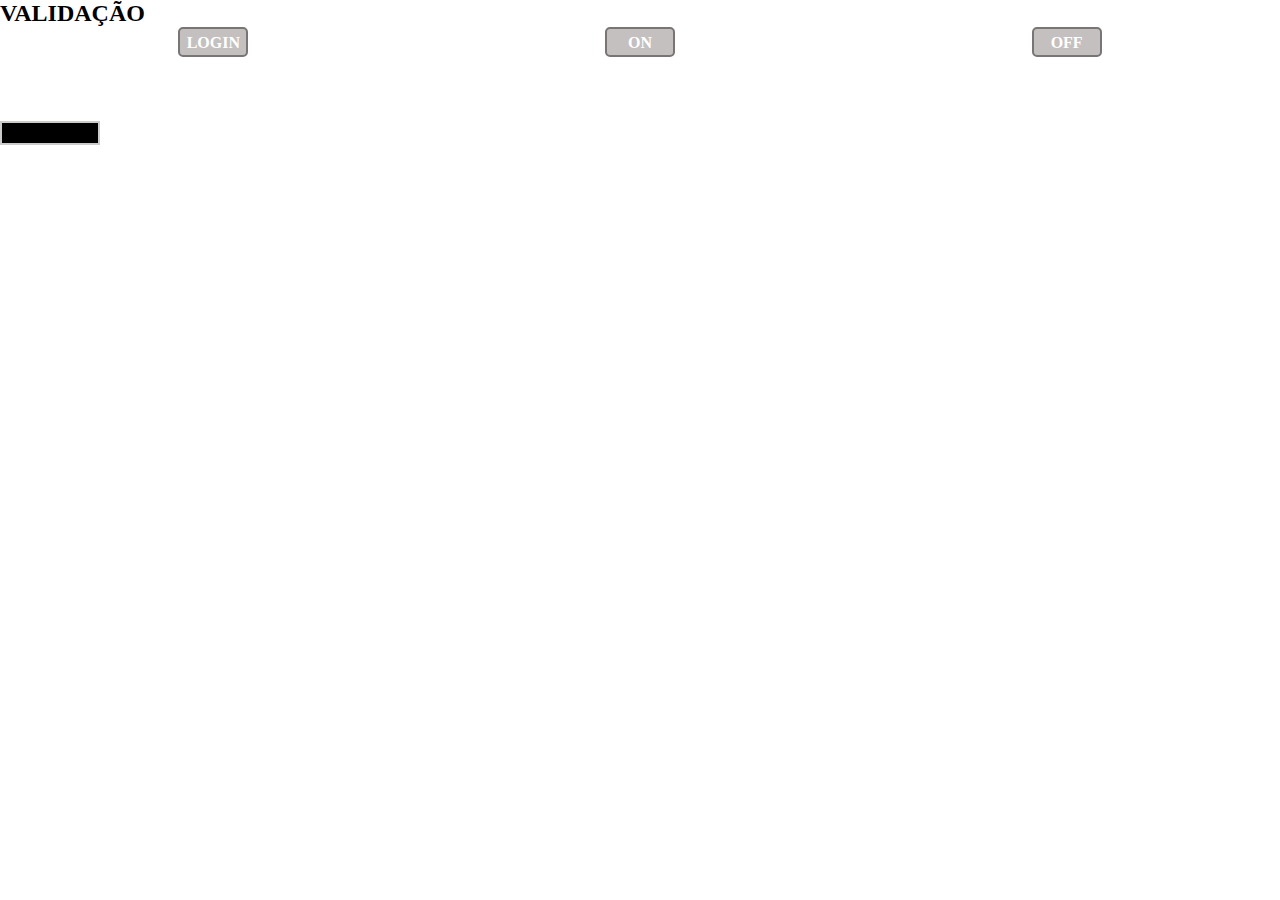
<file: index.html>
<!DOCTYPE html>
<html lang="pt-br">
  <head>
    <meta charset="UTF-8" />
    <meta name="viewport" content="width=device-width, initial-scale=1.0" />
    <link rel="stylesheet" href="./css/estilo.css" />
    <title>JavaScript</title>
  </head>

    <script src="./js/script.js" defer></script>

</head>

<body>
    
 

    <div> 
        <h2>VALIDAÇÃO</h2>
        <div class="btn-box">
            <a href="#" id="btnLogin">LOGIN</a>
            <a href="#" id="btnOn">ON</a>
            <a href="#" id="btnOff">OFF</a>
        </div>

        <div id="relogio"></div>

        <dialog>
            <a href="#" id="btnClose">x</a>
        <p class="valida"></p>
        <div>
            <form action="#" method="get" onsubmit="return validacao(idEmail,idSenha)">
                <fieldset>
                    <legend>LOGIN</legend>
                    <div class="form-group">
                    <div>
                        <label for="idEmail">Email</label>
                        <input type="email" name="txtEmail" id="idEmail" placeholder="Digite seu email" required>
                    </div>
                    <div>
                        <label for="idSenha">Senha</label>
                        <input type="password" name="txtSenha" id="idSenha" placeholder="Digite sua senha" required >
                    </div>
                    <div>
                        <input type="checkbox" name="txtLembrar" id="idLembrar" value="lembrete" checked>
                        <label for="idLembrar">Lembrar-me</label>
                    </div>
                    <div>
                        <button type="submit" id="btnSubmit">Enviar</button>
                    </div>
                  </div>
                </fieldset>
            </form>
        </div>
        </dialog>
    </div>
         
</body>                     
</html>
</file>
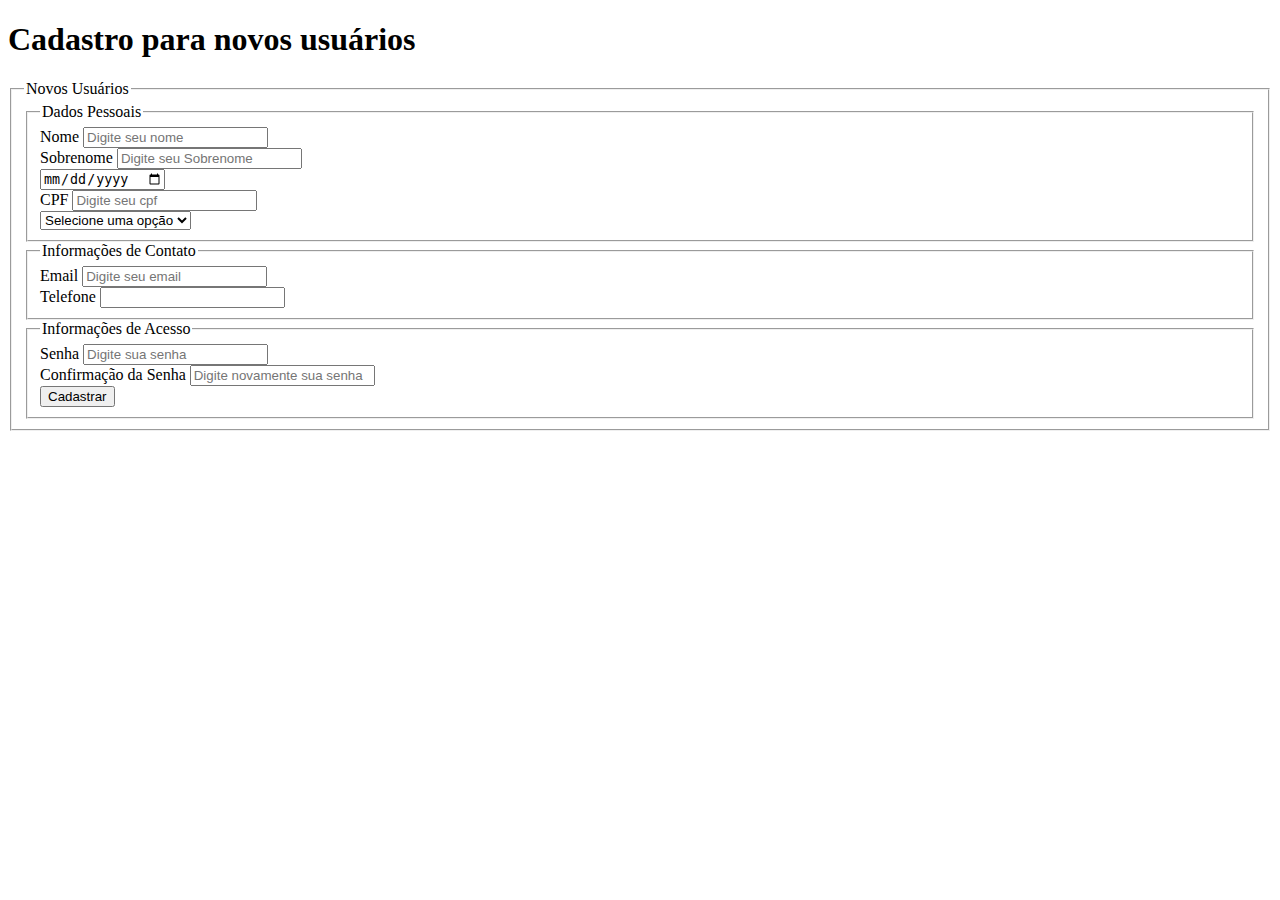
<file: .cad/cad-user.html>
<!DOCTYPE html>
<html lang="pt-br">
  <head>
    <meta charset="UTF-8" />
    <meta name="viewport" content="width=device-width, initial-scale=1.0" />
    <title>Cadastro</title>
  </head>
  <body>
    <h1>Cadastro para novos usuários</h1>

    <div>
      <form action="#" method="get">
        <fieldset>
          <legend>Novos Usuários</legend>
          <fieldset>
            <legend>Dados Pessoais</legend>
            <div>
              <label for="idSnm">Nome</label>
              <input
                type="text"
                name="txtNm"
                id="idNm"
                placeholder="Digite seu nome"
                required
              />
            </div>
            <div>
              <label for="idSnm">Sobrenome</label>
              <input
                type="text"
                name="txtSnm"
                id="idSnm"
                placeholder="Digite seu Sobrenome"
                required
              />
            </div>
            <div>
              <input type="date" name="txtDtNasc" id="idDtNasc" required />
            </div>
            <div>
              <label for="idCpf">CPF</label>
              <input
                type="text"
                name="txtCpf"
                id="idCpf"
                placeholder="Digite seu cpf"
                required
              />
            </div>
            <div>
              <select name="lstGen" id="idGen">
                <option value="0">Selecione uma opção</option>
                <option value="f">Feminino</option>
                <option value="m">Masculino</option>
                <option value="o">Outros</option>
              </select>
            </div>
            <div></div>
          </fieldset>
          <fieldset>
            <legend>Informações de Contato</legend>
            <div>
              <label for="idEmail">Email</label>
              <input
                type="email"
                name="txtEmail"
                id="idEmail"
                placeholder="Digite seu email"
                required
              />
            </div>
            <div>
              <label for="idTel">Telefone</label>
              <input type="number" name="txtTel" id="idTel" required />
            </div>
          </fieldset>
          <fieldset>
            <legend>Informações de Acesso</legend>
            <div>
              <label for="idSenha">Senha</label>
              <input
                type="password"
                name="txtSenha"
                id="idSenha"
                placeholder="Digite sua senha"
                required
              />
            </div>
            <div>
              <label for="idConfirmaSenha">Confirmação da Senha</label>
              <input
                type="password"
                name="txtConfirmaSenha"
                id="idConfirmaSenha"
                placeholder="Digite novamente sua senha"
                required
              />
            </div>
            <div>
              <button type="submit">Cadastrar</button>
            </div>
          </fieldset>
        </fieldset>
      </form>
    </div>
  </body>
</html>
</file>
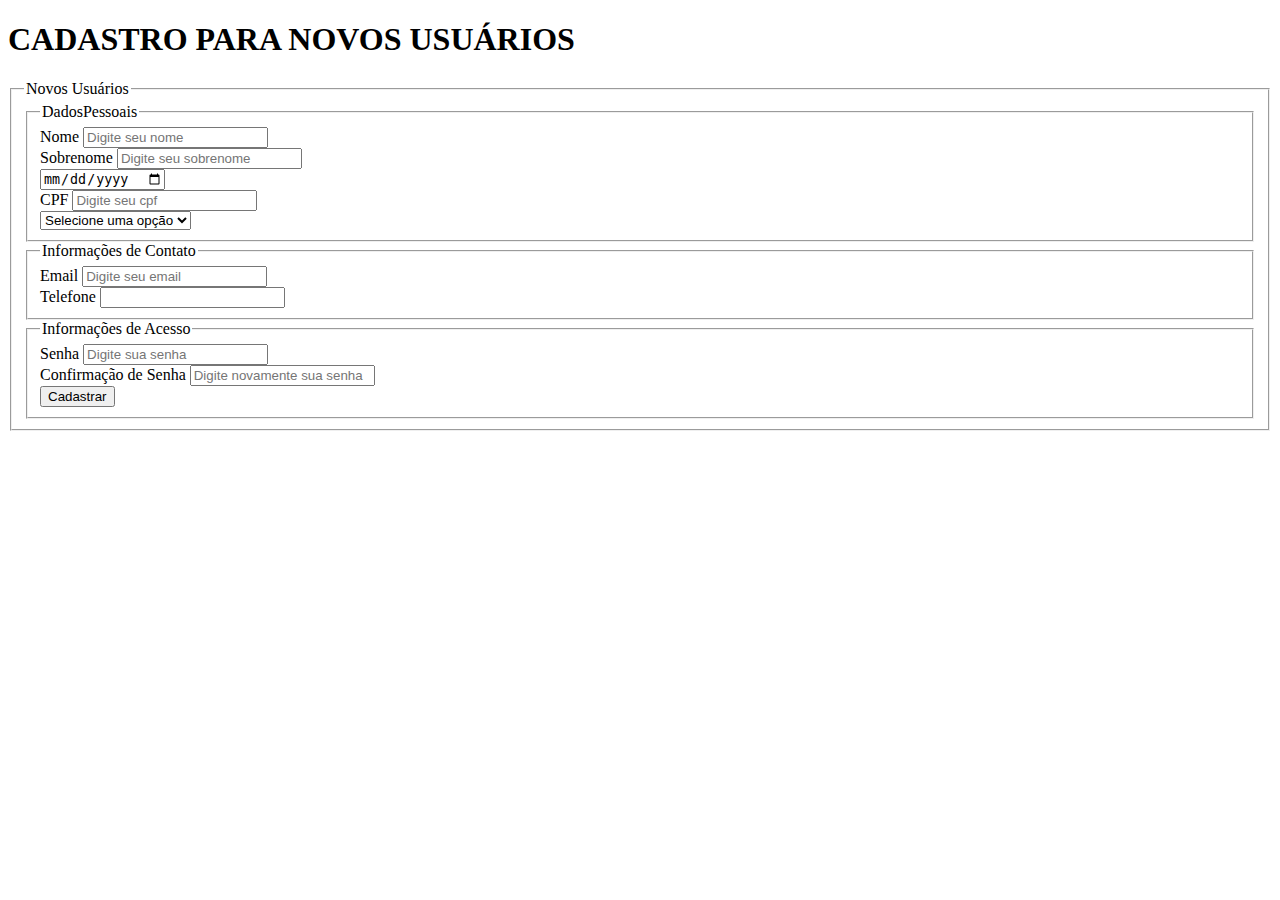
<file: .cad/cad-usuario.html>
<!DOCTYPE html>
<html lang="pt-br">
  <head>
    <meta charset="UTF-8" />
    <meta name="viewport" content="width=device-width, initial-scale=1.0" />
    <title>Cadastro</title>
  </head>
  <body>
    <h1>CADASTRO PARA NOVOS USUÁRIOS</h1>

    <div>
      <form action="#" method="get">
        <fieldset>
          <legend>Novos Usuários</legend>
          <fieldset>
            <legend>DadosPessoais</legend>
            <div>
              <label for="idNm">Nome</label>
              <input
                type="text"
                name="txtNm"
                id="idNm"
                placeholder="Digite seu nome"
                required
              />
            </div>
            <div>
              <label for="idSnm">Sobrenome</label>
              <input
                type="text"
                name="txtSnm"
                id="idSnm"
                placeholder="Digite seu sobrenome"
                required
              />
            </div>
            <div>
              <input type="date" name="txtDtNasc" id="idDtNasc" required />
            </div>
            <div>
              <label for="idCpf">CPF</label>
              <input
                type="text"
                name="txtCpf"
                id="idCpf"
                placeholder="Digite seu cpf"
                required
              />
            </div>
            <div>
              <select name="lstGen" id="idGen">
                <option value="0">Selecione uma opção</option>
                <option value="f">Feminino</option>
                <option value="m">Masculino</option>
                <option value="o">Outros</option>
              </select>
            </div>
          </fieldset>
          <fieldset>
            <legend>Informações de Contato</legend>
            <div>
              <label for="idEmail">Email</label>
              <input
                type="email"
                name="txtEmail"
                id="idEmail"
                placeholder="Digite seu email"
                required
              />
            </div>
            <div>
              <label for="idTel">Telefone</label>
              <input type="number" name="txtTel" id="idTel" required />
            </div>
          </fieldset>
          <fieldset>
            <legend>Informações de Acesso</legend>
            <div>
              <label for="idSenha">Senha</label>
              <input
                type="password"
                name="txtSenha"
                id="idSenha"
                placeholder="Digite sua senha"
                required
              />
            </div>
            <div>
              <label for="idConfirmaSenha">Confirmação de Senha</label>
              <input
                type="password"
                name="txtConfirmaSenha"
                id="idConfirmaSenha"
                placeholder="Digite novamente sua senha"
                required
              />
            </div>
            <div>
              <button type="submit">Cadastrar</button>
            </div>
          </fieldset>
        </fieldset>
      </form>
    </div>
  </body>
</html>
</file>
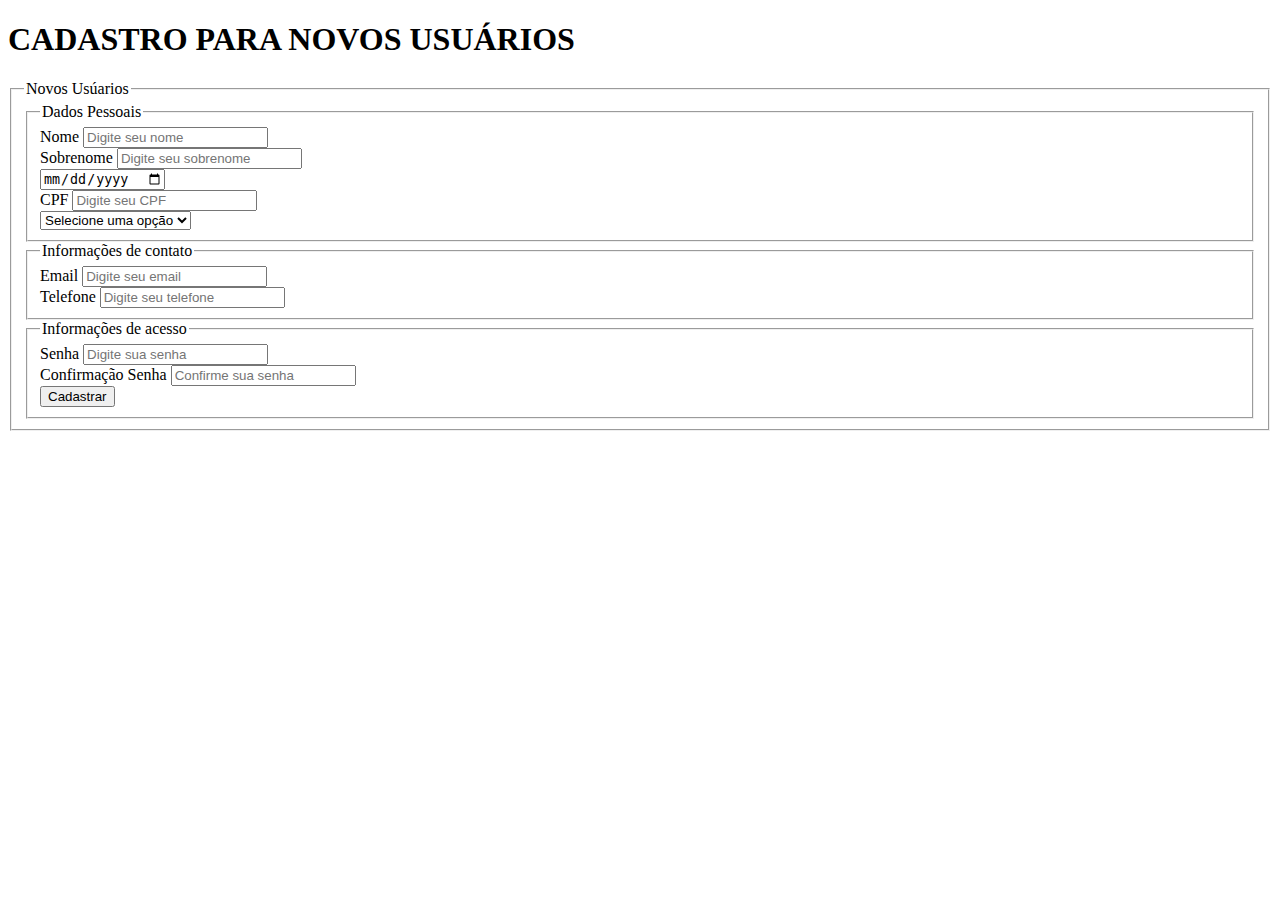
<file: cad/cad-ser.html>
<!DOCTYPE html>
<html lang="pt-br">
<head>
    <meta charset="UTF-8">
    <meta http-equiv="X-UA-Compatible" content="IE=edge">
    <meta name="viewport" content="width=device-width, initial-scale=1.0">
    <title>Cadastro</title>
</head>
<body>
    <h1>CADASTRO PARA NOVOS USUÁRIOS</h1>
    <div>
        <form action="#" method="get">
            <fieldset>
                <legend>Novos Usúarios</legend>
                <fieldset>
                    <legend>Dados Pessoais</legend>
                    <div>
                        <label for="idNm">Nome</label>
                        <input type="text" name="txtNm" id="idNm" placeholder="Digite seu nome" required>
                    </div>
                    <div>
                        <label for="idSnm">Sobrenome</label>
                        <input type="text" name="txtSnm" id="idSnm" placeholder="Digite seu sobrenome" required>
                    </div>
                    <div>
                        <input type="date" name="txtDtNasc" id="idDtNasc" required>
                    </div>
                    <div>
                        <label for="idCof">CPF</label>
                        <input type="text" name="txtCof" id="idCpf" placeholder="Digite seu CPF" required>
                    </div>
                    <div>
                        <select name="listGen" id="idListGen">
                            <option value="0">Selecione uma opção</option>
                            <option value="f">Feminino</option>
                            <option value="m">Masculino</option>
                            <option value="o">Outros</option>
                        </select>
                    </div>
                </fieldset>
                <fieldset>
                    <legend>Informações de contato</legend>
                    <div>
                        <label for="idEmail">Email</label>
                        <input type="email" name="txtEmail" id="idEmail" placeholder="Digite seu email" required>
                    </div>
                    <div>
                        <label for="idTel">Telefone</label>
                        <input type="number" name="txtTel" id="idTel" placeholder="Digite seu telefone" required>
                    </div>
                </fieldset>
                <fieldset>
                    <legend>Informações de acesso</legend>
                    <div>
                        <label for="idSenha">Senha</label>
                        <input type="password" name="txtSenha" id="idSenha" placeholder="Digite sua senha" required>
                    </div>
                    <div>
                        <label for="idConfirmaSenha">Confirmação Senha</label>
                        <input type="password" name="txtConfirmaSenha" id="idConfirmaSenha" placeholder="Confirme sua senha" required>
                    </div>
                    <div>
                        <button type="submit">Cadastrar</button>
                    </div>
                </fieldset>
            </fieldset>
        </form>
    </div>
</body>
</html>
</file>
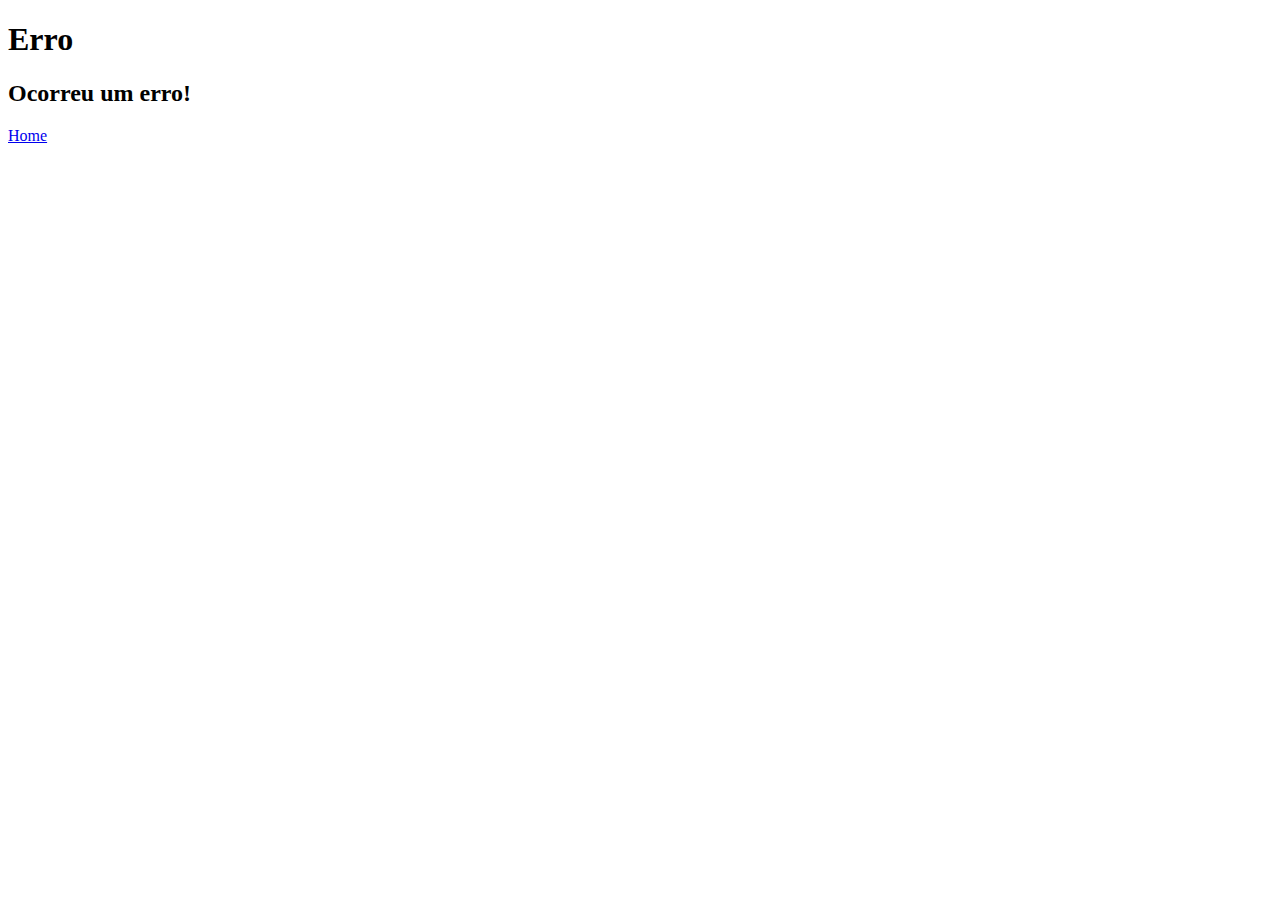
<file: status/erro.html>
<!DOCTYPE html>
<html lang="pt-br">
  <head>
    <meta charset="UTF-8" />
    <meta name="viewport" content="width=device-width, initial-scale=1.0" />
    <title>ERRO</title>
  </head>
  <body>
    <h1>Erro</h1>
    <h2>Ocorreu um erro!</h2>
    <div>
      <a href="../index.html">Home</a>
    </div>
  </body>
</html>
</file>
<file: css/estilo.css>
*{
  margin: 0;
  padding: 0;
  box-sizing: border-box;
  
} 


.sucesso{
color: #0a840a;
font-weight: 500;
font-size: 1.5rem;
background-color: #7be87b;
text-align: center;
border: 2px solid #0a840a;
}

.erro{
color: #ff0000;
font-weight: 500;
font-size: 1.5rem;
background-color: #fb9898;
text-align: center;
border: 2px solid #ff0000;
}

.form-group{
display: flex;
flex-direction: column;
width: 50vw;
height: 70vh;
margin: 0 auto;
}

.form-group div{
margin: 2% 0;
}

.form-group :nth-child(1) input[type=email],input[type=password],input[type=text],input[type=number]{
  display: block;
  border: none;
  outline-color: #ece0e0;
  outline-offset: 10;
  border-radius: 5px;
  width: 50vw;
  height: 10vh;
  padding-left: 10px;
  box-shadow: inset 0 0 10px rgba(0,0,0,0.5);
  
}

button[type=submit]{
display: block;
margin: 0 auto;
width: 25vw;
height: 10vh;
border: 2px solid #064206;
border-radius: 5px;
background-color: #0a840a;
color: #fff;
font-weight: bold;
box-shadow: inset 0 0 10px rgba(0, 0, 0, 0.8);
transition: all .4s ease;
}


button[type=submit]:hover{
box-shadow: inset 0 0 10px rgba(0, 0, 0, 0.1)
}

input[type=text]:invalid{
box-shadow: inset 0 0 10px rgba(255, 0, 0, 0.8);
}

input[type=text]:valid{
box-shadow: inset 0 0 10px rgba(0, 255, 0, 0.8);
}

#btnLogin,#btnOn,#btnOff{
background-color: #c4c0c0;
display: block;
width: 70px;
text-align: center;
height: 30px;
padding: 5px;
text-decoration: none;
color: #fff;
font-weight: bold;
border-radius: 5px;
border: 2px solid #797575;
transition: color .4s ease-in-out;
}

#btnLogin:hover{
text-decoration: underline;
color: #0553c9;
}


#btnClose{

background-color: #ff0000;
display: block;
width: 30px;
text-align: center;
height: 30px;
padding: 5px;
text-decoration: none;
color: #fff;
font-weight: bold;
border-radius: 100%;
border: 2px solid #fb9898;
transition: color .4s ease-in-out;
float: right;
margin:1% 1% 0 0;
}

dialog{
margin: 5% auto;
}

dialog::backdrop{

background-color: rgba(0,0,0,0.8);
}

.btn-box {
  display: flex;
  justify-content: space-around;
}

#relogio{
  background-color: #000000;
  color: #fff;
  width: 100px;
  margin:5% auto;
  text-align: center;
  padding: 10px;
  border: 2px solid #cdcaca;
  font-family: system-ui, -apple-system, BlinkMacSystemFont, 'Segoe UI', Roboto, Oxygen, Ubuntu, Cantarell, 'Open Sans', 'Helvetica Neue', sans-serif;
  font-size: 1.2rem;
  position: absolute;
}
</file>
